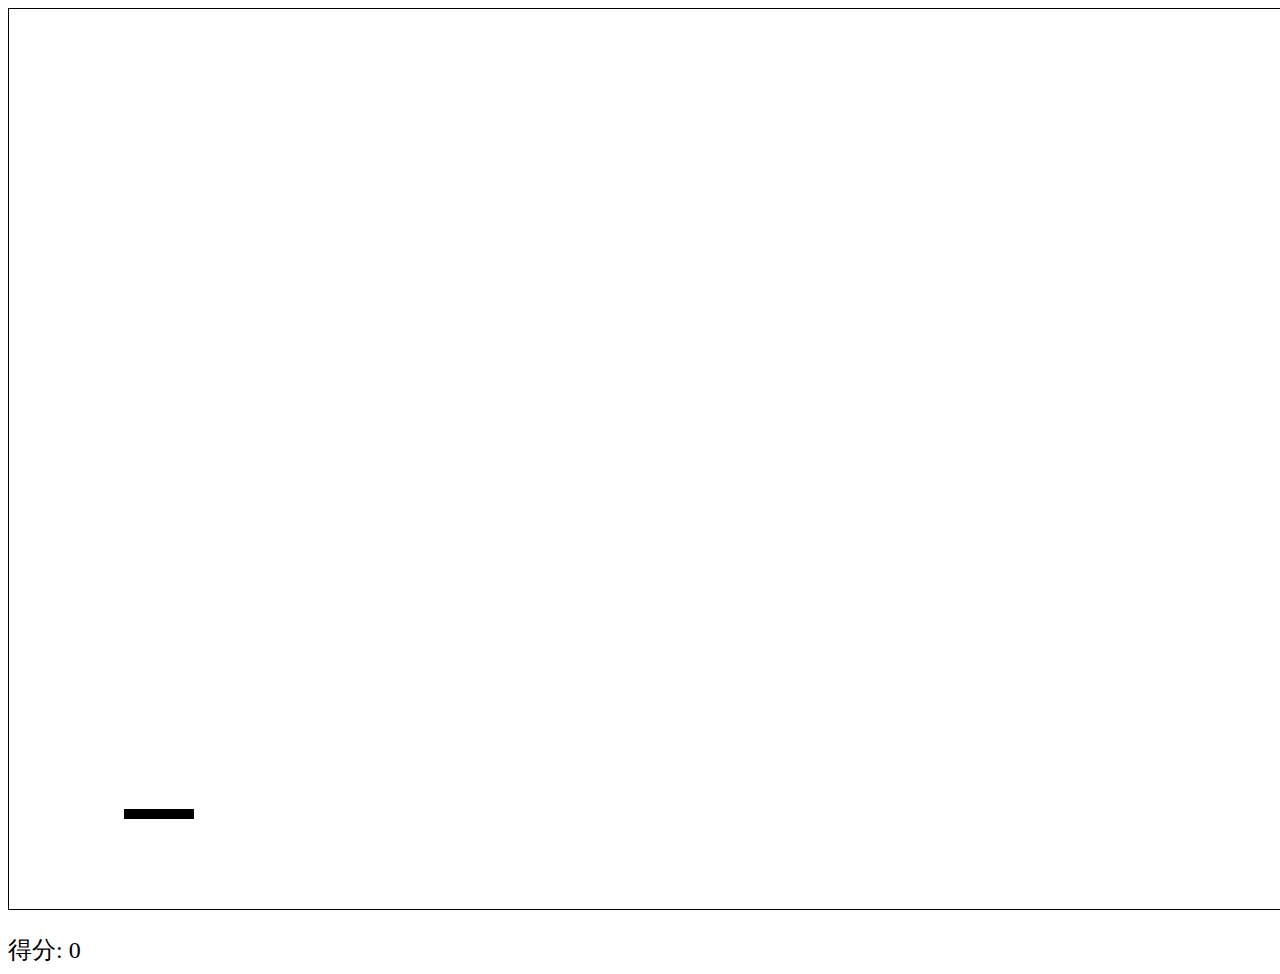
<file: index.html>
<!DOCTYPE html>
<html>
<head>
    <meta charset="utf-8">
    <title>滑块下落游戏</title>
    <style>
        canvas {
            border: 1px solid black;
        }

        #score {
            font-size: 24px;
            margin-top: 20px;
        }

        #game-over {
            display: none;
            font-size: 48px;
            margin-top: 200px;
        }

        #game-over p {
            font-size: 24px;
            margin-top: 50px;
        }

        button {
            font-size: 24px;
            margin-top: 50px;
        }
    </style>
</head>
<body>
<canvas id="game"></canvas>
<div id="score"></div>
<div id="game-over">
    <p>得分: <span id="final-score"></span></p>
    <button id="restart">重新开始</button>
</div>

<script>
    // 游戏配置
    var FPS = 60;
    var BALL_RADIUS = 10;
    var BALL_SPEED_MIN = 2;
    var BALL_SPEED_MAX = 6;
    var BALL_COLORS = ['red', 'blue'];
    var SLIDER_WIDTH = 70;
    var SLIDER_HEIGHT = 10;
    var SLIDER_SPEED = 8;
    var FONT_NAME = 'Arial';

    // 游戏颜色
    var BLACK = '#000000';
    var WHITE = '#ffffff';

    // 初始化游戏
    var canvas = document.getElementById('game');
    var ctx = canvas.getContext('2d');
    var scoreEl = document.getElementById('score');
    var gameOverEl = document.getElementById('game-over');
    var finalScoreEl = document.getElementById('final-score');
    var restartButton = document.getElementById('restart');
    var slider = {
        x: canvas.width / 2 - SLIDER_WIDTH / 2,
        y: 800,
        speed: 0
    };
    var balls = [];
    var score = 0;
    var gameRunning = false;

    // 加载游戏资源
    var bounceSound = new Audio('bounce.wav');
    // var backgroundMusic = new Audio('background.mp3');
    // backgroundMusic.loop = true;

    // 定义游戏函数
    function showStartScreen() {
        ctx.fillStyle = BLACK;
        ctx.fillRect(0, 0, canvas.width, canvas.height);
        drawText('滑块下落游戏', 48, canvas.width / 2, canvas.height / 4);
        drawText('使用左右箭头键移动滑块，接住红色物体得分，蓝色物体游戏结束。', 24, canvas.width / 2, canvas.height / 2);
        drawText('按任意键开始游戏', 24, canvas.width / 2, canvas.height * 3 / 4);
        document.addEventListener('keydown', startGame);
    }

    function startGame() {
        document.removeEventListener('keydown', startGame);
        gameRunning = true;
        // backgroundMusic.play();
    }

    function showGameOverScreen() {
        gameRunning = false;
        // backgroundMusic.pause();
        ctx.fillStyle = BLACK;
        ctx.fillRect(0, 0, canvas.width, canvas.height);
        drawText('游戏结束', 48, canvas.width / 2, canvas.height / 4);
        drawText('得分: ' + score, 24, canvas.width / 2, canvas.height / 2);
        finalScoreEl.innerText = score;
        gameOverEl.style.display = 'block';
        restartButton.addEventListener('click', restartGame);
    }

    function restartGame() {
        balls = [];
        score = 0;
        slider.x = canvas.width / 2 - SLIDER_WIDTH / 2;
        slider.speed = 0;
        gameOverEl.style.display = 'none';
        restartButton.removeEventListener('click', restartGame);
        showStartScreen();
    }

    function drawText(text, size, x, y) {
        ctx.font = size + 'px ' + FONT_NAME;
        ctx.fillStyle = WHITE;
        ctx.textAlign = 'center';
        ctx.fillText(text, x, y);
    }

    function drawSlider() {
        ctx.fillStyle = BLACK;
        ctx.fillRect(slider.x, slider.y, SLIDER_WIDTH, SLIDER_HEIGHT);
    }

    function drawBall(ball) {
        ctx.fillStyle = ball.color;
        ctx.beginPath();
        ctx.arc(ball.x, ball.y, BALL_RADIUS, 0, Math.PI * 2);
        ctx.fill();
    }

    function updateSlider() {
        if (slider.speed < 0 && slider.x > 0) {
            slider.x += slider.speed;
        } else if (slider.speed > 0 && slider.x < canvas.width - SLIDER_WIDTH) {
            slider.x += slider.speed;
        }
    }

    function updateBalls() {
        for (var i = 0; i < balls.length; i++) {
            var ball = balls[i];
            // ball.x += ball.vx;
            ball.y += ball.vy;
            if (ball.y > canvas.height + BALL_RADIUS) {
                balls.splice(i, 1);
                i--;
            } else if (ball.x + BALL_RADIUS > slider.x && ball.x - BALL_RADIUS < slider.x + SLIDER_WIDTH ) {
                if (ball.color === 'red') {
                    score += 10;
                    bounceSound.play();
                    balls.splice(i, 1);
                    i--;
                } else {
                    // showGameOverScreen();
                    // return;
                }
            }
        }
        if (balls.length < 10) {
            var ball = {
                x: Math.random() * (canvas.width - BALL_RADIUS * 2) + BALL_RADIUS,
                y: -BALL_RADIUS,
                vx: Math.random() * (BALL_SPEED_MAX - BALL_SPEED_MIN) + BALL_SPEED_MIN,
                vy: Math.random() * (BALL_SPEED_MAX - BALL_SPEED_MIN) + BALL_SPEED_MIN,
                color: BALL_COLORS[Math.floor(Math.random() * BALL_COLORS.length)]
            };
            balls.push(ball);
        }
    }

    function updateScore() {
        scoreEl.innerText = '得分: ' + score;
    }

    function clearCanvas() {
        ctx.clearRect(0, 0, canvas.width, canvas.height);
    }

    function draw() {
        clearCanvas();
        drawSlider();
        for (var i = 0; i < balls.length; i++) {
            drawBall(balls[i]);
        }
        updateScore();
        if (gameRunning) {
            updateSlider();
            updateBalls();
        }
        requestAnimationFrame(draw);
    }

    // 开始游戏
    canvas.width = window.innerWidth;
    canvas.height = window.innerHeight;
    showStartScreen();
    requestAnimationFrame(draw);

    // 监听窗口大小变化
    window.addEventListener('resize', function() {
        canvas.width = window.innerWidth;
        canvas.height = window.innerHeight;
    });

    // 监听键盘事件
    document.addEventListener('keydown', function(event) {
        if (event.keyCode === 37) { // 左箭头键
            slider.speed = -SLIDER_SPEED;
        } else if (event.keyCode === 39) { // 右箭头键
            slider.speed = SLIDER_SPEED;
        }
    });

    document.addEventListener('keyup', function(event) {
        if (event.keyCode === 37 || event.keyCode === 39) {
            slider.speed = 0;
        }
    });

    // 监听鼠标事件
    canvas.addEventListener('mousemove', function(event) {
        var rect = canvas.getBoundingClientRect();
        var mouseX = event.clientX - rect.left;
        if (mouseX < SLIDER_WIDTH / 2) {
            slider.x = 0;
        } else if (mouseX > canvas.width - SLIDER_WIDTH / 2) {
            slider.x = canvas.width - SLIDER_WIDTH;
        } else {
            slider.x = mouseX - SLIDER_WIDTH / 2;
        }
    });

</script>
</body>
</html>
</file>
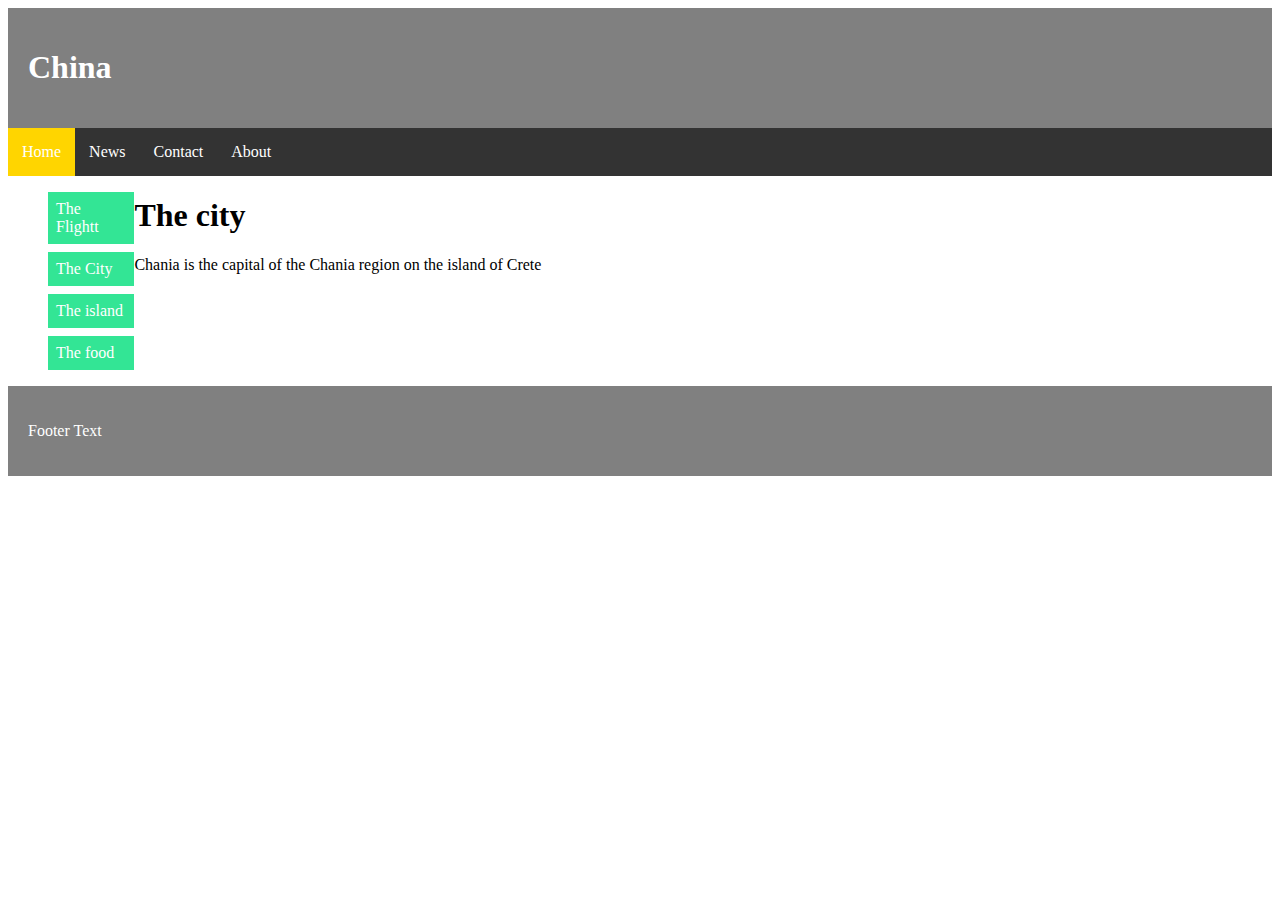
<file: CSS.HTML>
<!DOCTYPE html>
<html lang="en">
<head>
    <meta charset="UTF-8">
    <meta http-equiv="X-UA-Compatible" content="IE=edge">
    <meta name="viewport" content="width=
    , initial-scale=1.0">
    <title>Document</title>
</head>
<style>
    .header,.footer{background-color: rgb(128, 128, 128);
        color: rgb(255, 255, 255);
        padding: 20px;
        font-size: medium;
         clear: both;}

       
.colum{
    float:left
    padding 10px;
}
.menu{width: 10%;
float: left;
}
.content{width: 75%;}
.menu li{
    padding: 8px;
    margin-bottom: 8px;
    background-color: #33e595;
    color: #ffffff;
 

}
.clearfix{overflow: auto;}

.menu2{
 list-style-type: none;
 margin: 0;
 padding:0;
 background-color: #333;
 overflow: hidden;
}
 .menu2 li{
 float:left;}
.menu2 li a{
 display: inline-block;
 color: rgb(255, 255, 255);
 text-align: center;
 padding: 15px 14px;
 text-decoration: none;}
.menu2 li a:hover{
 background-color:#111111;}
 .active {
 background-color: rgb(255, 213, 0);}
ul{list-style-type: none;}



        </style>
<div class="header">
    <h1>China</h1>
</div>
 <ul class="menu2">
<li><a href="" class="active">Home</a></1i>
<li> <a href="#news">News</a></li>
<li><a href="#contact ">Contact</a></li>
<li><a href="#about">About</a></li>
 </ul>
 </div>
<div>
    <div class="colum menu">
        <ul>
            <li>The Flightt</li>
            <li>The City</li>
            <li>The island</li>
            <li>The food</li>
        </ul>
</div>
    <div class="colum content " >
        <div class="clearfix"></div>
        <h1>The city</h1>
        <p>Chania is the capital of the Chania region on the island of Crete</p>
    </div>
</div>
    <div class="footer">
        <p>Footer Text</p>
    </div>
</body>
</html>
</file>
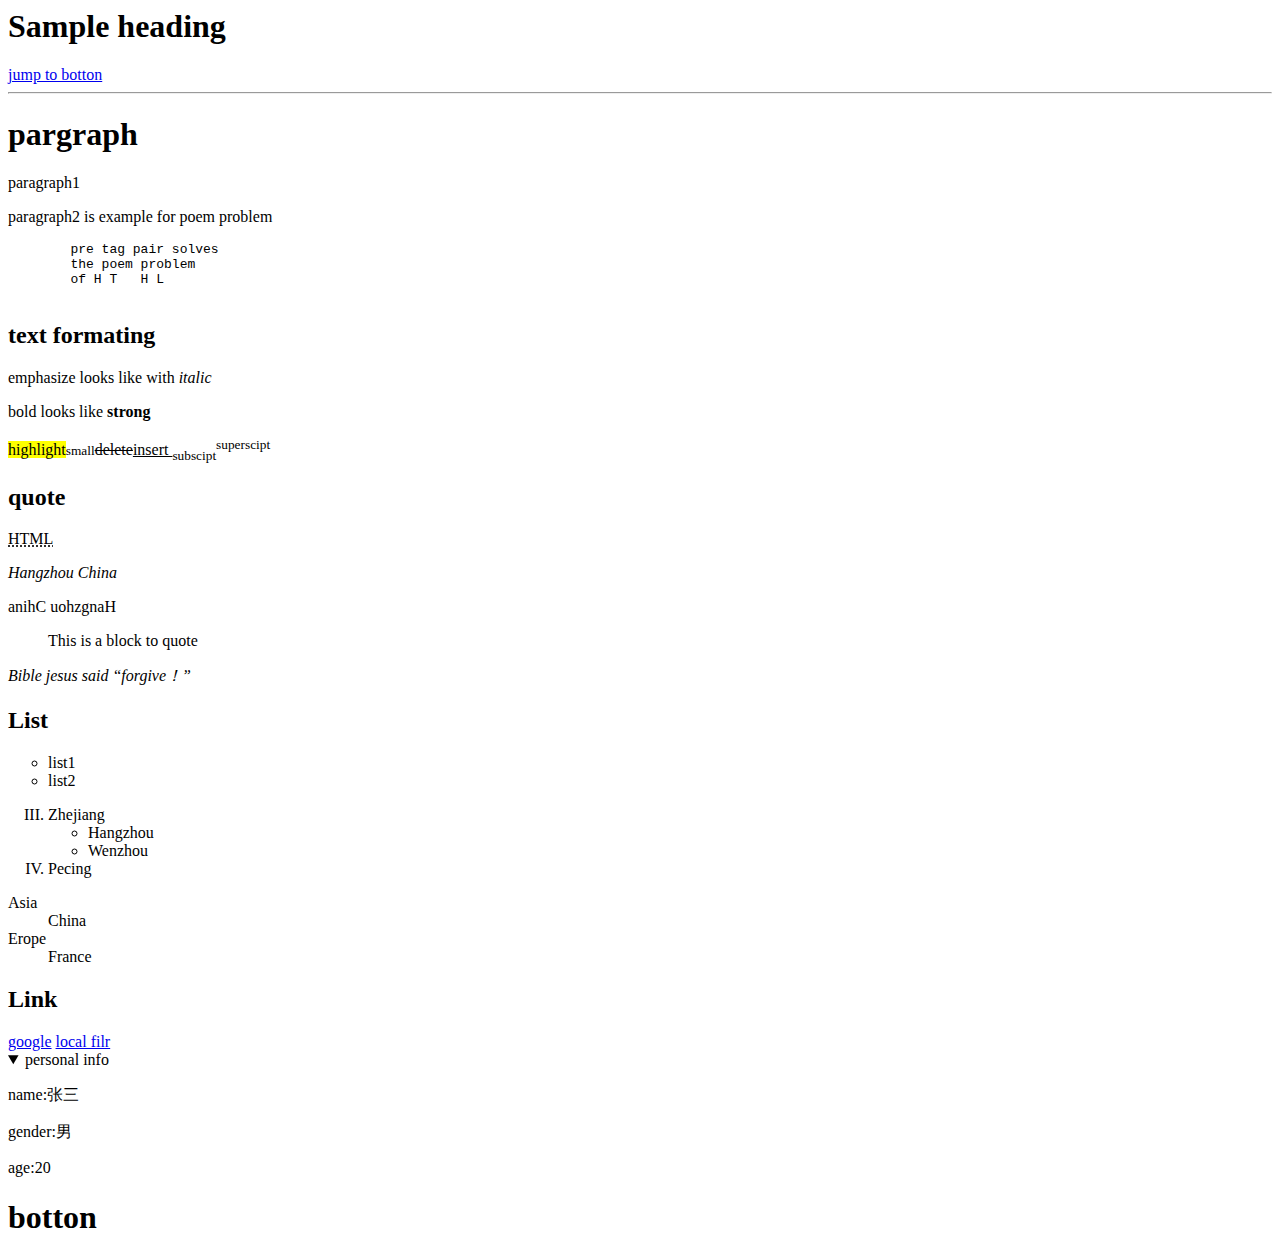
<file: iframe-content.html>
<html>

<head><h1>Sample heading</h1>
   <a href="#last">jump to botton</a>
    <hr>
</head>
<body>
    <h1><b>pargraph</b></h1>
    <p>paragraph1</p>
    <p>paragraph2 is example for poem problem</p>
    <pre>
        pre tag pair solves
        the poem problem
        of H T &nbsp H L
    </pre>
    <h2>text formating</h2>
    <p>emphasize looks like with <i>italic</i></p>
    <p>bold looks like <b>strong</b></p>
    <P><mark>highlight</mark><small>small</small><del>delete</del><ins>insert
        </ins><sub>subscipt</sub><sup>superscipt</sup></P>
        <h2>quote</h2>
        <abbr title="Hyper Text Markup Language">HTML</abbr>
        <P><I>Hangzhou China</I></P>
        <bdo dir="rtl">Hangzhou China</bdo>
        <blockquote>This is a block to quote</blockquote>
        <p><cite>Bible jesus said <q>forgive！</q></cite></p>
        <h2>List</h2>
        <ul style="list-style-type: circle;">
        <li>list1</li>
        <li>list2</li>
    </ul>
    <ol type="I" start="3">
        <li>Zhejiang</li>
    <ul style="list-style-type: circle;">
    <li>Hangzhou</li>
    <li>Wenzhou</li>
    </ul>
    <li>Pecing</li></ol>
    <dl>
        <dt>Asia</dt>
        <dd>China</dd>
        <dt>Erope</dt>
        <dd>France</dd>
    </dl>
    <h2>Link</h2>
    <a href="google.com.hk" target="_blank">google</a>
    <a href="D_drive">local filr</a>
    <details open>
        <summary>personal info</summary>
        <p>name:张三</p>
        <p>gender:男</p>
        <p>age:20</p>
    </details>
    <h1 id="last">botton</h1>

    
</body>
</file>
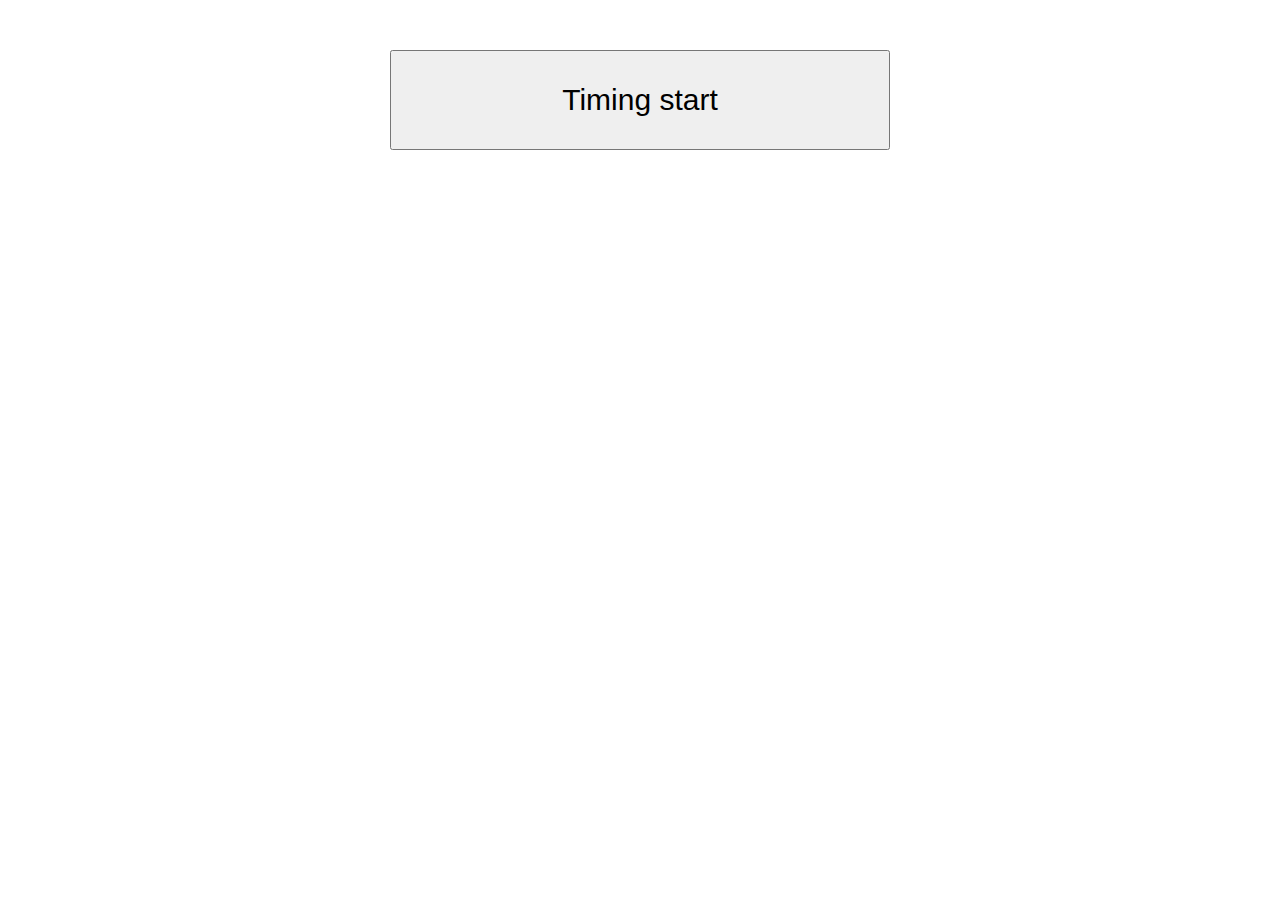
<file: JS-time pass.html>
<!DOCTYPE html >
<html>

<head>
    <meta http-equiv="Content-Type" content="text/html; charset=utf-8" />
    <title>cumulative from 1 after page loaded </title>

    <style>
        div {
            text-align: center;
            font-size: 100px;
            padding: 100px;
        }
        
        button {
            display: block;
            margin: 50px auto;
            width: 500px;
            height: 100px;
            font-size: 30px;
        }
        
        span {
            color: crimson
        }
    </style>

</head>

<body>
    <button onclick="">Timing start</button>
    <!--多次点击会如何?如何让按钮只可点击一次？-->
    <!--可考虑一个重置按钮-->
    <div id="demo">

    </div>

    <script>
        var oBody = document.getElementById("demo");
        var i = 0;

        function timing() {
            setInterval(updateNum, 1000);
            updateNum();
        }
        
        function updateNum() {
                var j = i++;
                oBody.innerHTML = "Time passed: " + "<span>" + j + "</span>" + " s";
            }
            var timer; // 定义一个计时器变量

function timing() {
  if (timer) {
    clearInterval(timer); // 如果计时器正在运行，先清除计时器
  }
  if (i % 2 === 0) {
    timer = null; // 如果是偶数次点击，将计时器变量设为 null，表示暂停计时
  } else {
    timer = setInterval(updateNum, 1000); // 如果是奇数次点击，启动计时器
  }
  updateNum();
}
    </script>
</body>

</html>
</file>
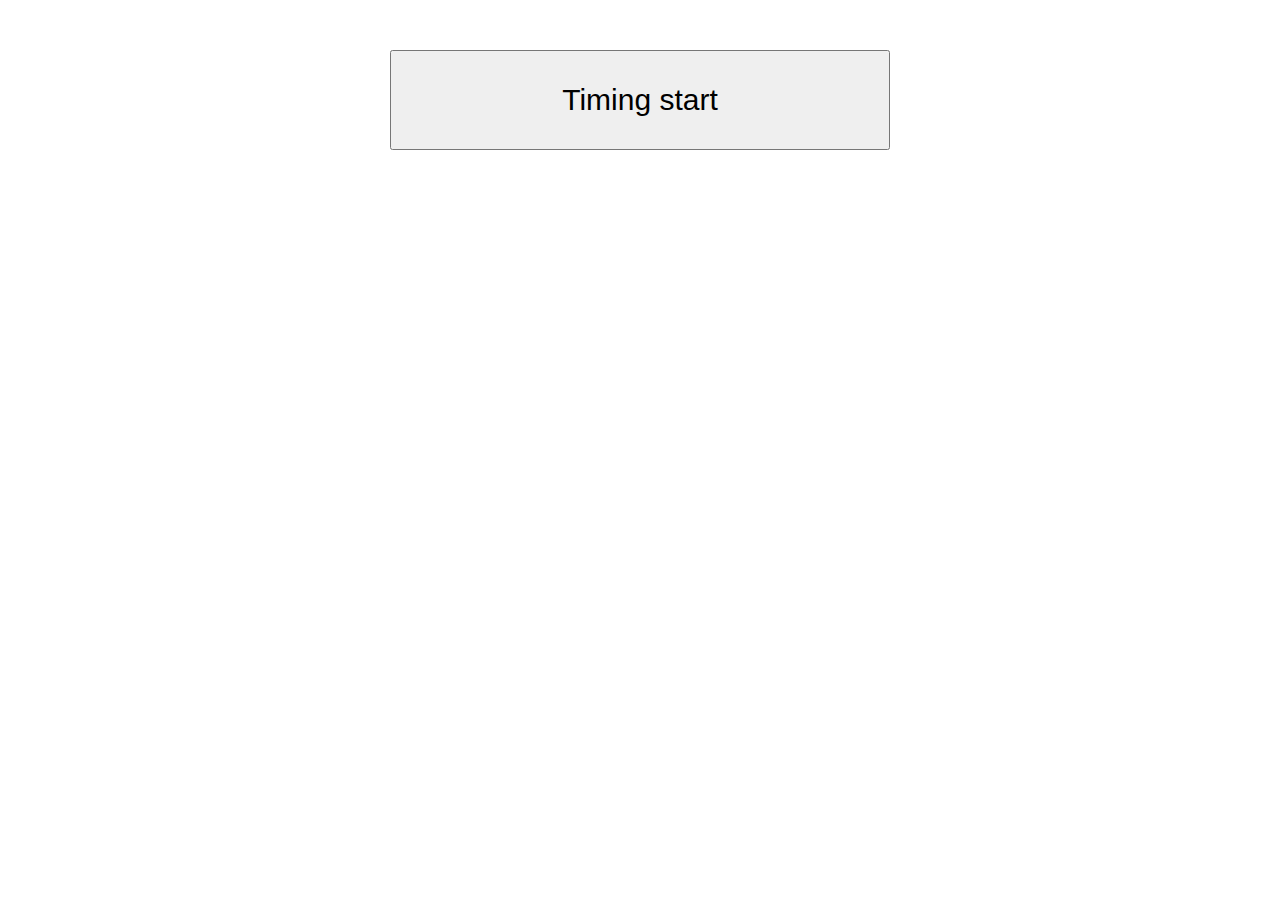
<file: JS-time.html>
<!DOCTYPE html >
<html>

<head>
    <!DOCTYPE html >
<html>

<head>
    <meta http-equiv="Content-Type" content="text/html; charset=utf-8" />
    <title>cumulative from 1 after page loaded </title>

    <style>
        div {
            text-align: center;
            font-size: 100px;
            padding: 100px;
        }
        
        button {
            display: block;
            margin: 50px auto;
            width: 500px;
            height: 100px;
            font-size: 30px;
        }
        
        span {
            color: crimson
        }
    </style>

</head>

<body>
    <button onclick="timing()">Timing start</button>
    <!--多次点击会如何?如何让按钮只可点击一次？-->
    <!--可考虑一个重置按钮-->
    <div id="demo">

    </div>

    <script>
        var oBody = document.getElementById("demo");
        var i = 0;
        var intervalID;
        var isPaused = false;


       function timing() {
       if(!isPaused){
         intervalID = setInterval(updateNum,1000);
   
         updateNum();
         isPaused = true;
       }else{
         clearInterval(intervalID);
         isPaused = false;
         }
       }
     function updateNum() {
        var j = i++;
        oBody.innerHTML = "Time passed: " + "<span>" + j + "</span>" + " s";
    }
    </script>
</body>

</html>
</file>
